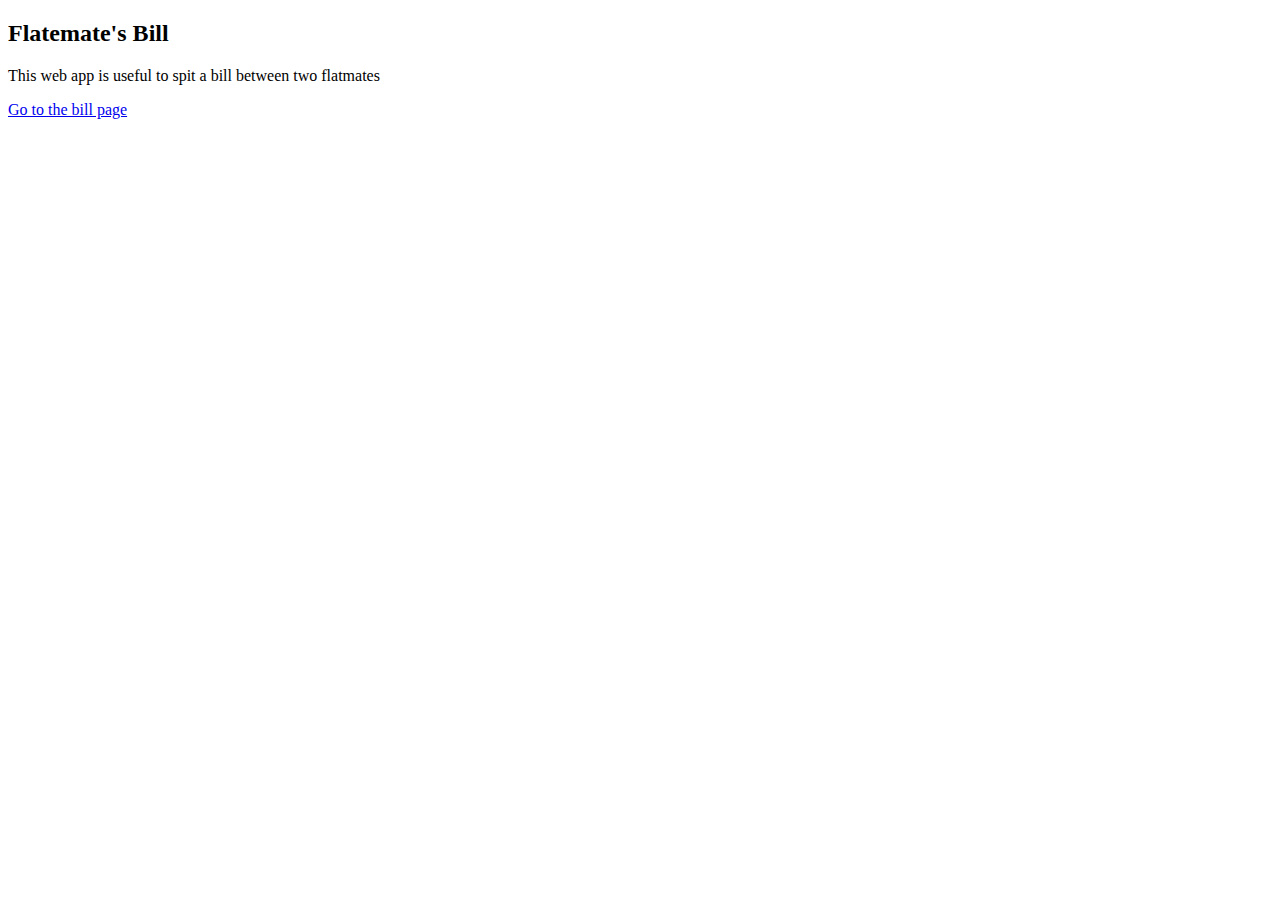
<file: templates/index.html>
<!DOCTYPE html>
<html lang="en">
<head>
    <meta charset="UTF-8">
    <title>Title</title>
</head>
<body>
    <h2>Flatemate's Bill</h2>
    <p>This web app is useful to spit a bill between two flatmates</p>
    <a href={{url_for('bill_form_page')}}>Go to the bill page</a>


</body>
</html>
</file>
